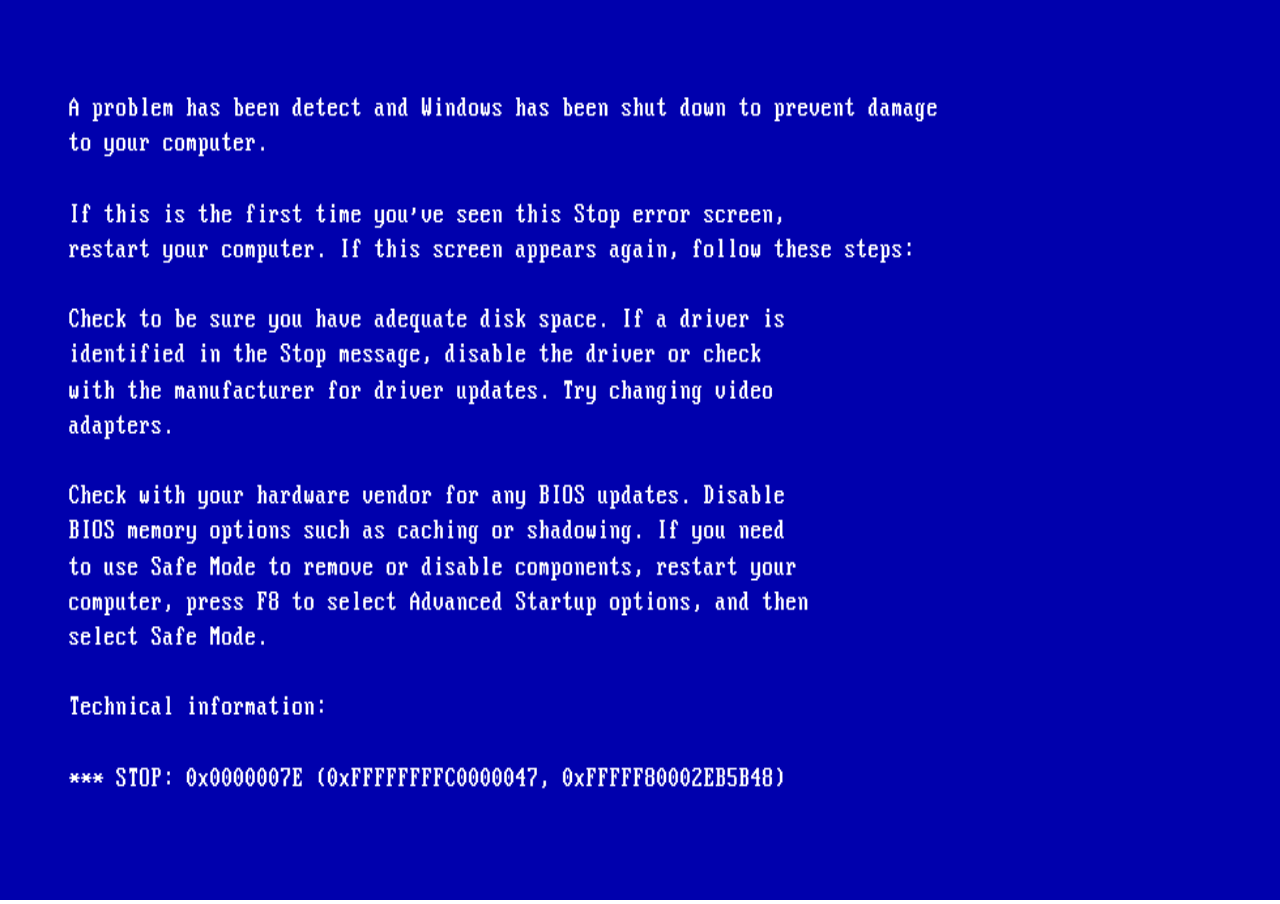
<file: index.html>
<!DOCTYPE html>
<html>
<head>
    <meta charset="utf-8">
    <title>Sketchiest Website Around</title>
    <link rel="stylesheet" href="style.css">
</head>
<body>
    <img src="bluescreen.png" class="background">
    <div onclick="window.location.href = 'secret-entrance/index.html';" style="position: fixed; display: block; width: 100px; height: 100px; bottom: 100px"><a href="secret-entrance/index.html"></a></div>
</body>
</html>
<!--<div class="background">
  <h1>They told me I could do anything, so I made this website.</h1>
</div>-->
</file>
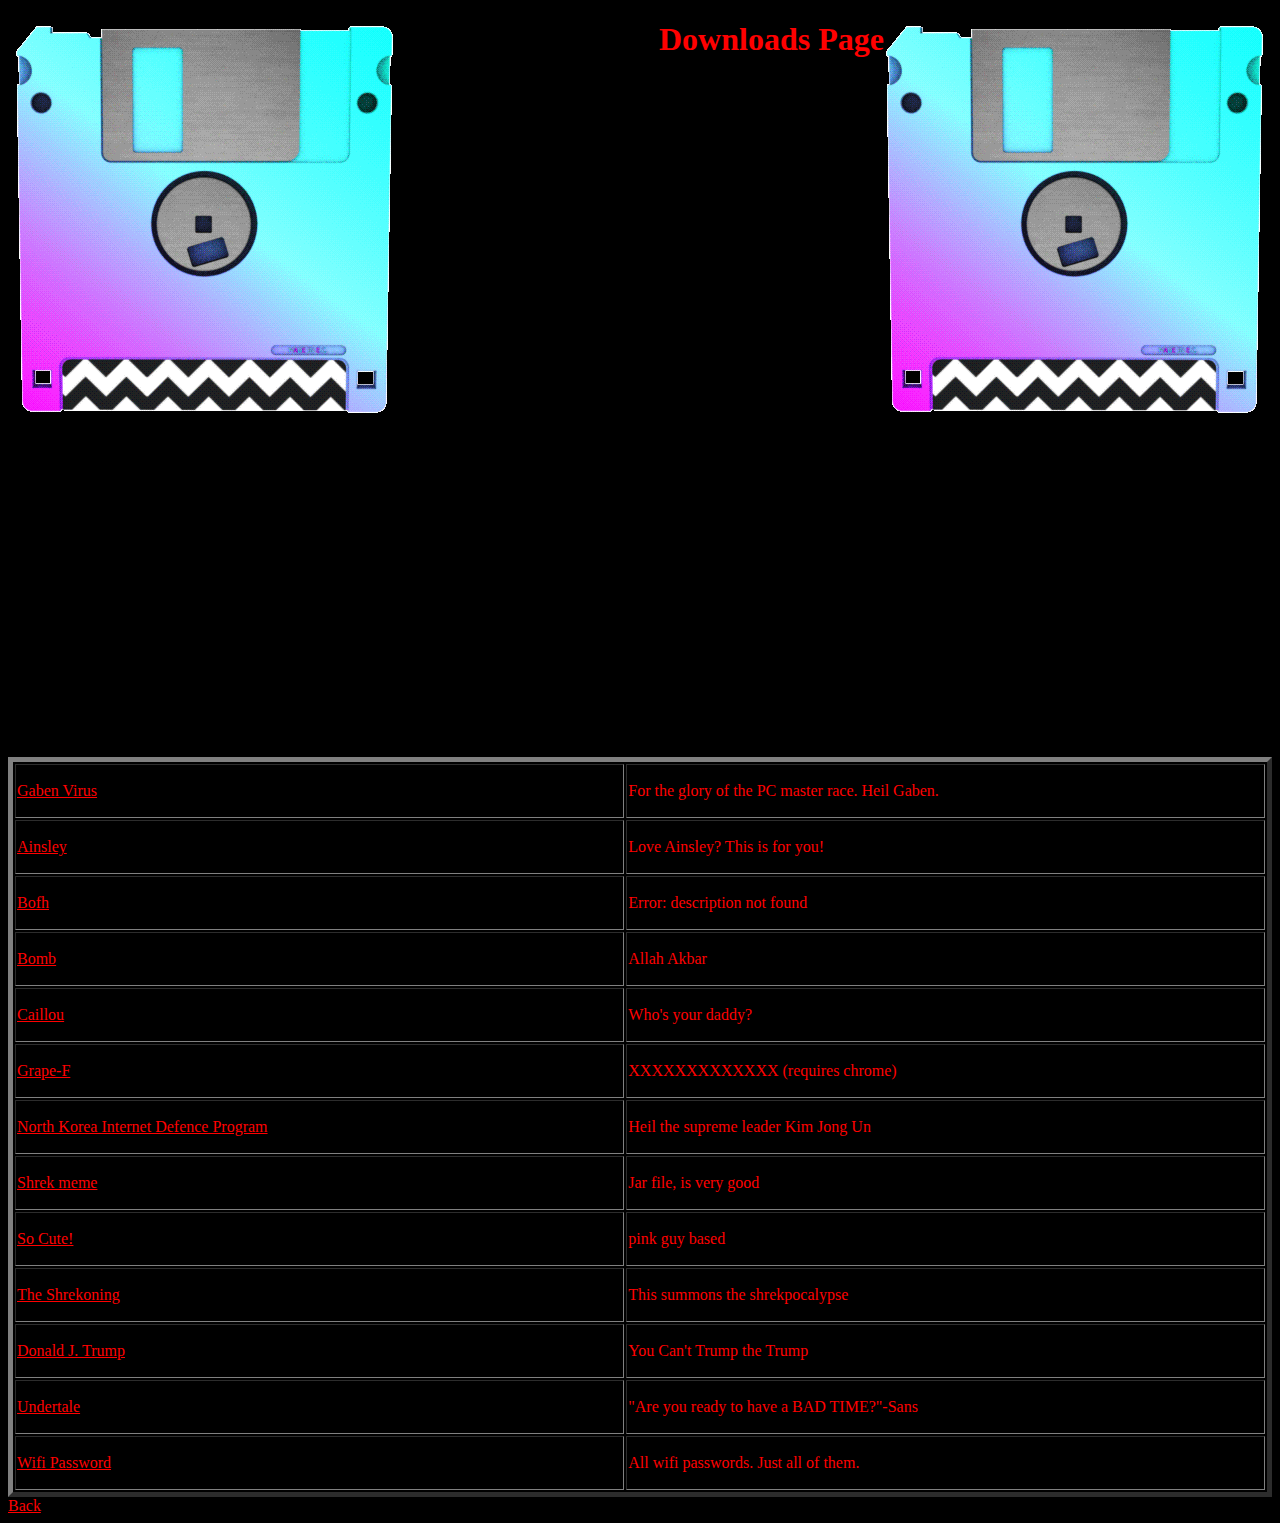
<file: downloads/index.html>
<!DOCTYPE html>
<html>
<head>
    <meta charset="utf-8">
    <title>Downloads</title>
    <link rel="stylesheet" href="../main.css">
</head>
<body>
    <table>
      <tr>
        <td><img class="header-image" src="floppy-spinning.gif"></td>
        <td class="main"><h1 style="position: absolute; top: 0px;">Downloads Page</h1></td>
        <td><img class="header-image" src="floppy-spinning.gif"></td>
      </tr>
    </table>
    <div class="body">
    <h2><br>Here, you can download malware and other technological weapons I have crafted. Many of these are Harmless and do not do major damage<br>Disclaimer: I do not recommend that you download or run any of these files. Any inconveniences caused to your self or any other party are the responsibility of the party who downloaded the file from this site. All intelectual property here is public domain and may be modified as you see fit; I am not to be held accountable for any consequences, direct or indirect of doing so. Neither I, the creator, nor the github hosting service claim any responsibility for any effects of any data viewed or downloaded from this site. Please do not share download links individually or circumvent this disclaimer in any way, in doing so you claim all responsibility for any effects, direct or indirectly caused by doing so. Thank you.</h2>
    </div>
    <table border=5>
        <tbody>
            <tr>
                <td class="link">
                  <a href="Gaben-Virus.zip">Gaben Virus</a>
                </td>
                <td class="description">
                  <p>For the glory of the PC master race. Heil Gaben.</p>
                </td>
            </tr>
            <tr>
                <td class="link">
                  <a href="Ainsley.zip">Ainsley</a>
                </td>
                <td class="description">
                  <p>Love Ainsley? This is for you!</p>
                </td>
            </tr>
            <tr>
                <td class="link">
                  <a href="Bofh.zip">Bofh</a>
                </td>
                <td class="description">
                  <p>Error: description not found</p>
                </td>
            </tr>
            <tr>
                <td class="link">
                  <a href="bomb.zip">Bomb</a>
                </td>
                <td class="description">
                  <p>Allah Akbar</p>
                </td>
            </tr>
            <tr>
                <td class="link">
                  <a href="Caillou.zip">Caillou</a>
                </td>
                <td class="description">
                  <p>Who's your daddy?</p>
                </td>
            </tr>
            <tr>
                <td class="link">
                  <a href="Grape-F.zip">Grape-F</a>
                </td>
                <td class="description">
                  <p>XXXXXXXXXXXXX (requires chrome)</p>
                </td>
            </tr>
                <td class="link">
                  <a href="North Korea.zip">North Korea Internet Defence Program</a>
                </td>
                <td class="description">
                  <p>Heil the supreme leader Kim Jong Un</p>
                </td>
            </tr>
                <td class="link">
                  <a href="ShrekMeme.zip">Shrek meme</a>
                </td>
                <td class="description">
                  <p>Jar file, is very good</p>
                </td>
            </tr>
                <td class="link">
                  <a href="So cute!.zip">So Cute!</a>
                </td>
                <td class="description">
                  <p>pink guy based</p>
                </td>
            </tr>
                <td class="link">
                  <a href="The Shrekoning.zip">The Shrekoning</a>
                </td>
                <td class="description">
                  <p>This summons the shrekpocalypse</p>
                </td>
            </tr>
                <td class="link">
                  <a href="Trump.zip">Donald J. Trump</a>
                </td>
                <td class="description">
                  <p>You Can't Trump the Trump</p>
                </td>
            </tr>
          </tr>
              <td class="link">
                <a href="UNDERTALE.zip">Undertale</a>
              </td>
              <td class="description">
                <p>"Are you ready to have a BAD TIME?"-Sans</p>
              </td>
          </tr>
        </tr>
            <td class="link">
              <a href="Wifi-Password,txt.zip">Wifi Password</a>
            </td>
            <td class="description">
              <p>All wifi passwords. Just all of them.</p>
            </td>
        </tr>
        </tbody>
    </table>
    <a href="../secret-entrance/index.html">Back</a>
</body>
</html>
</file>
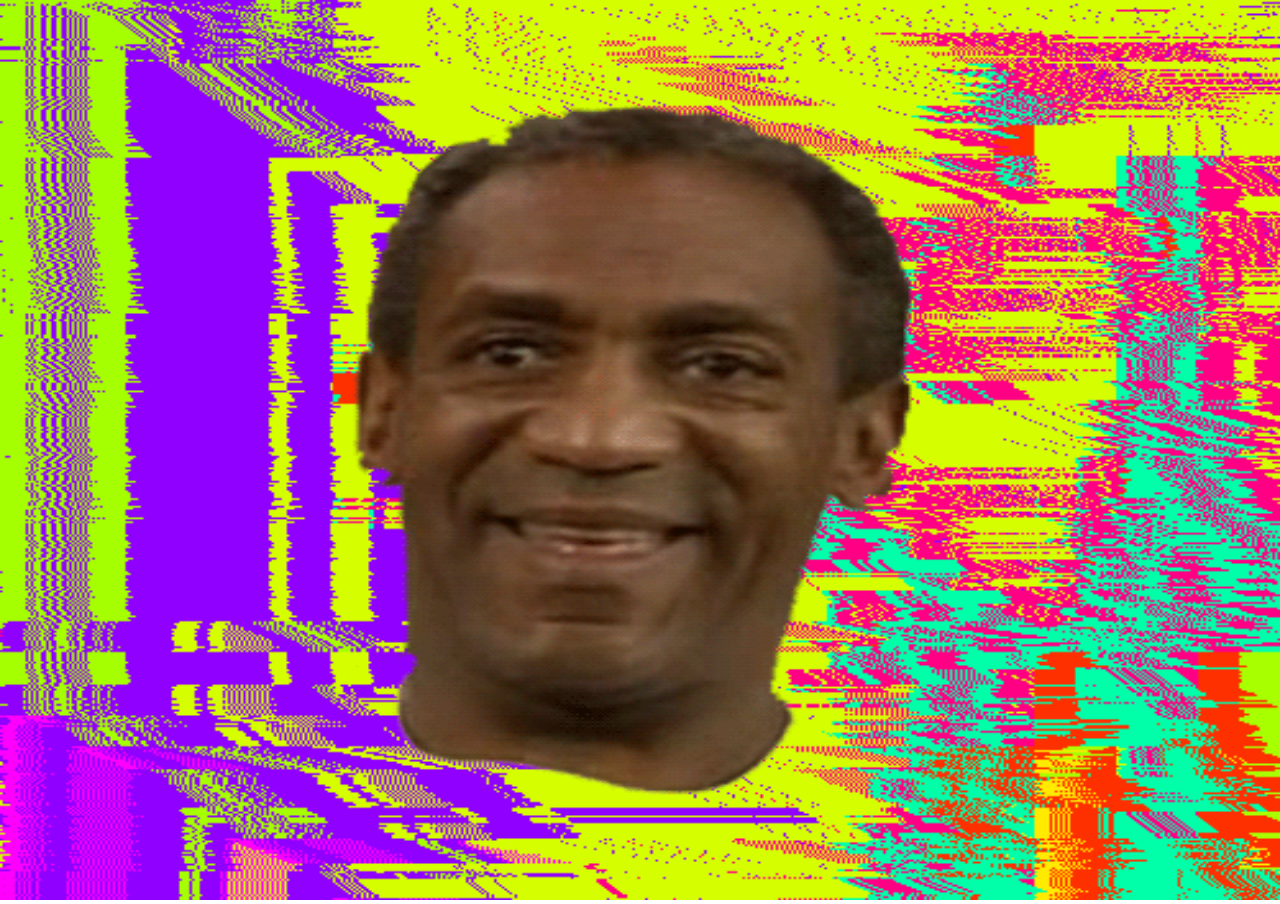
<file: glitchinthesystem/index.html>
<!DOCTYPE html>
<html>
<head>
    <meta charset="utf-8">
    <title>Sketchiest Website Around</title>
    <link rel="stylesheet" href="../style.css">
</head>
<body>
    <a href="../index.html"><img src="glitch.gif" class="background"></a>
</body>
</html>
<!--<div class="background">
  <h1>They told me I could do anything, so I made this website.</h1>
</div>-->
</file>
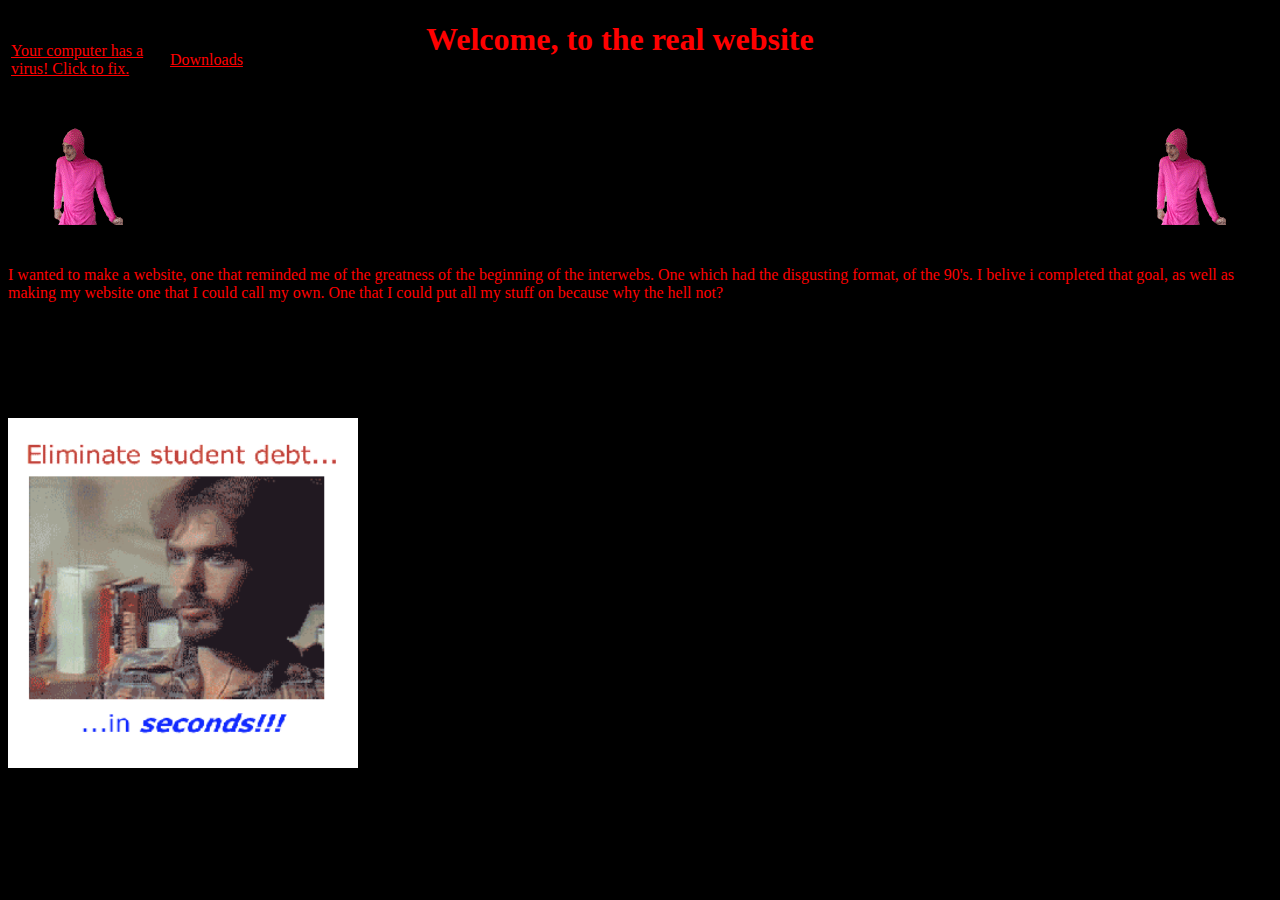
<file: secret-entrance/index.html>
<!DOCTYPE html>
<html>
<head>
    <meta charset="utf-8">
    <title>Sketchiest Website Around</title>
    <link rel="stylesheet" href="../main.css">
</head>
<body>
    <table>
      <tr height="100px" class="menubar">
        <td><div><a href="../index.html">Your computer has a virus! Click to fix.</a></div></td>
        <td><div><a height="100px" href="../downloads/index.html">Downloads</a></div></td>
      </tr>
      <tr>
        <td><img src="pink.gif"></td>
        <td class="main"><h1 style="position: absolute; top: 0px;">Welcome, to the real website</h1></td>
        <td><img src="pink.gif"></td>
      </tr>
    </table>
    <div class="body">
    <p><br>I wanted to make a website, one that reminded me of the greatness of the beginning of the interwebs. One which had the disgusting format, of the 90's. I belive i completed that goal, as well as making my website one that I could call my own. One that I could put all my stuff on because why the hell not?</p>
    </div>
    <img src="" id="ad" style="height: 350px; width: auto; margin-top: 100px;">
    <!--<script src="https://pro-h3kr.github.io/ads/ads.js"></script>-->
    <script src="../ads/ads.js"></script>
</body>
</html>
</file>
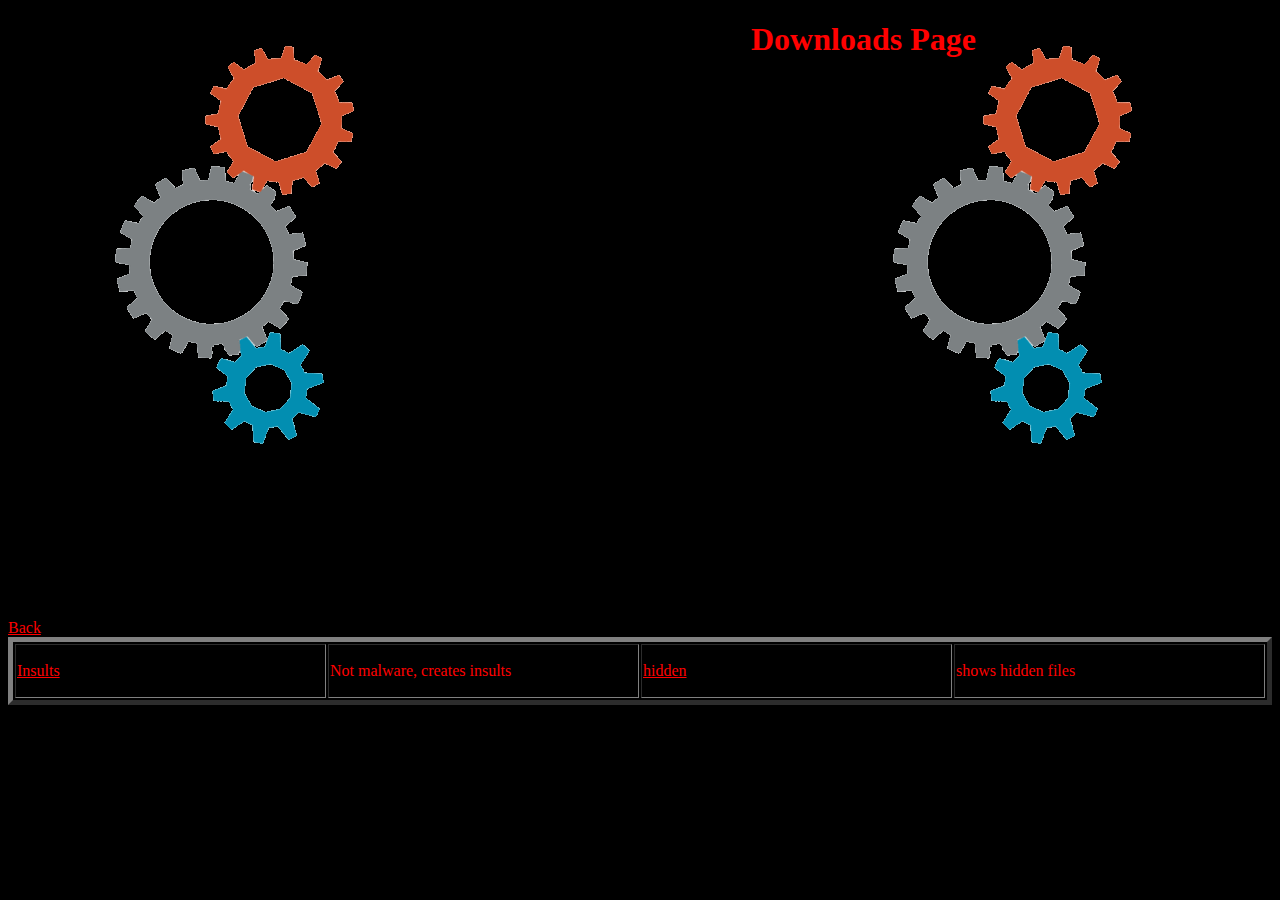
<file: software/index.html>
<!DOCTYPE html>
<html>
<head>
    <meta charset="utf-8">
    <title>software</title>
    <link rel="stylesheet" href="../main.css">
</head>
<body>
    <table>
      <tr>
        <td><img class="header-image" src="gears.gif"></td>
        <td class="main"><h1 style="position: absolute; top: 0px;">Downloads Page</h1></td>
        <td><img class="header-image" src="gears.gif"></td>
      </tr>
    </table>
    <div class="body">
    <h2><br>for those that aren't looking for troll-ware, here I offer you helpful software that I have created that is not made for destructive purposes. Enjoy!</h2>
    </div>
    <table border=5>
        <tbody>
          <tr>
<td class="link">
  <a href="insult generator.zip">Insults</a>
</td>
<td class="description">
  <p>Not malware, creates insults</p>
</td>
<td class="link">
  <a href="Magician.zip">hidden</a>
</td>
<td class="description">
  <p>shows hidden files</p>
</td>
</tr>
  <a href="../secret-entrance/index.html">Back</a>
</tr>
</tbody>
</file>
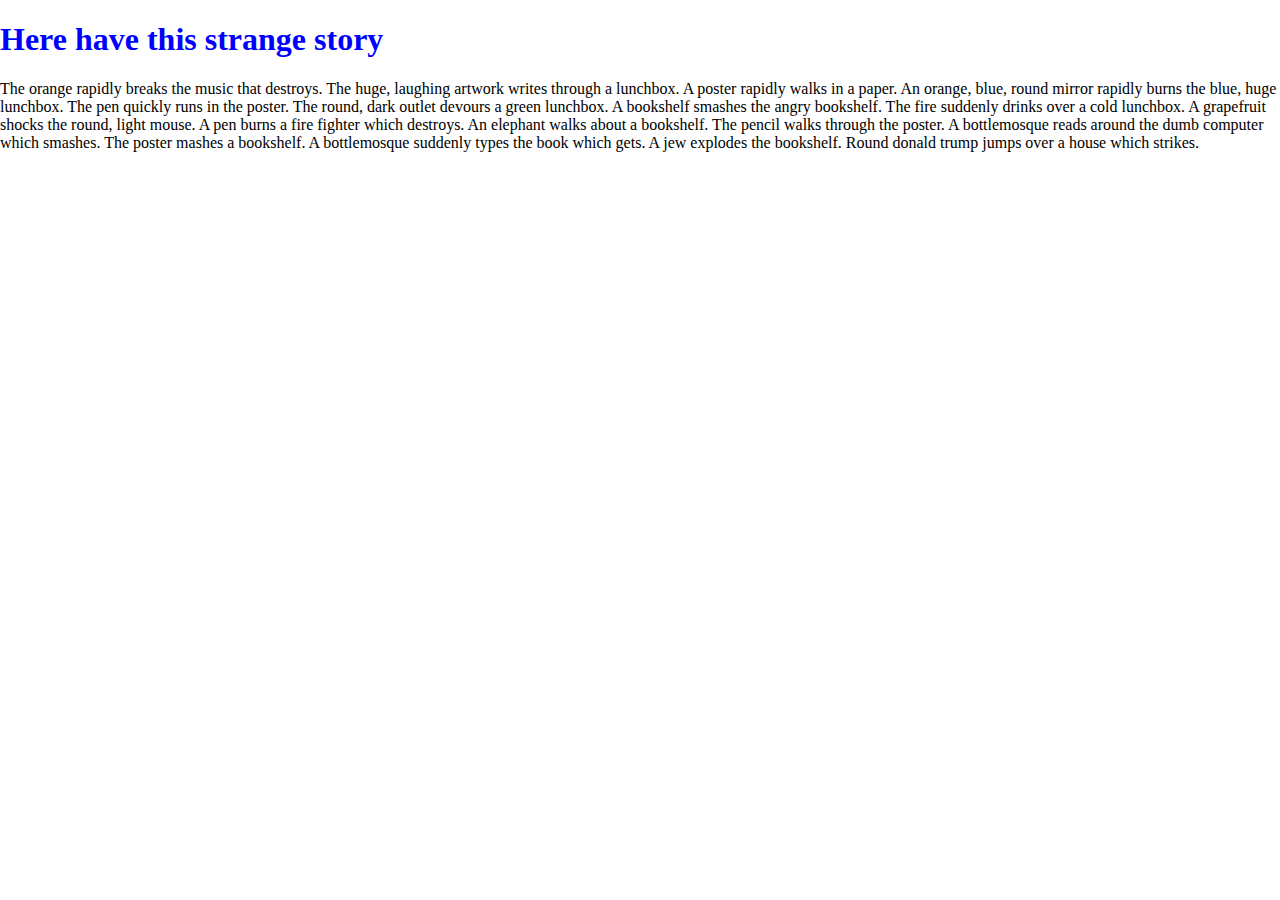
<file: story-of-the-website/index.html>
<!DOCTYPE html>
<html>
<head>
    <meta charset="utf-8">
    <title></title>
    <link rel="stylesheet" href="../style.css">
</head>
<body>
  <h1>Here have this strange story</h1>
  <p>The orange rapidly breaks the music that destroys. The huge, laughing artwork writes through a lunchbox. A poster rapidly walks in a paper. An orange, blue, round mirror rapidly burns the blue, huge lunchbox. The pen quickly runs in the poster. The round, dark outlet devours a green lunchbox. A bookshelf smashes the angry bookshelf. The fire suddenly drinks over a cold lunchbox. A grapefruit shocks the round, light mouse.
    A pen burns a fire fighter which destroys. An elephant walks about a bookshelf. The pencil walks through the poster. A bottlemosque reads around the dumb computer which smashes. The poster mashes a bookshelf. A bottlemosque suddenly types the book which gets. A jew explodes the bookshelf.
    Round donald trump jumps over a house which strikes. </p>
</body>
</html>
</file>
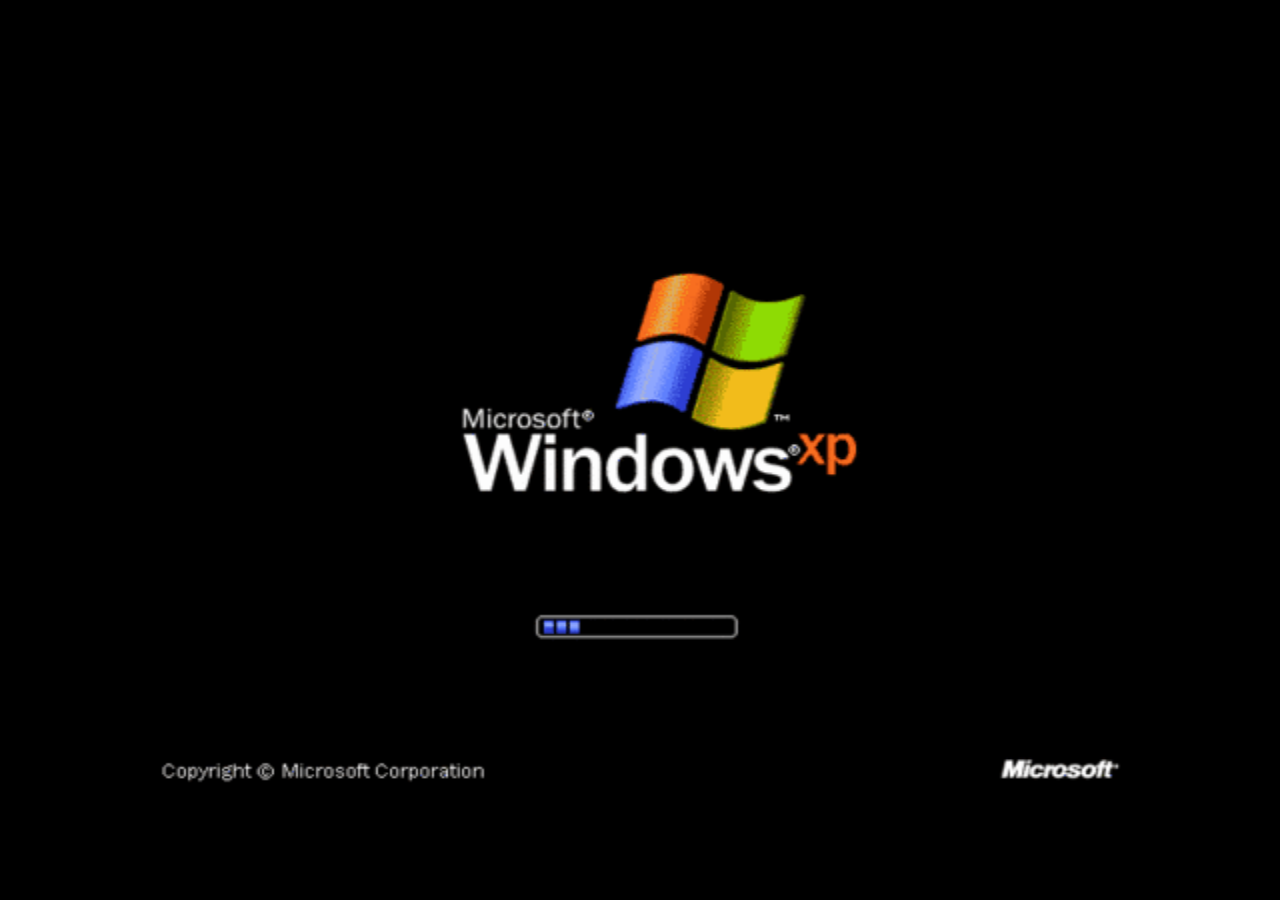
<file: windows/index.html>
<!DOCTYPE html>
<html>
<head>
    <meta charset="utf-8">
    <title>Sketchiest Website Around</title>
    <link rel="stylesheet" href="../style.css">
</head>
<body>
    <a href="propaganda.zip"><img src="opening.gif" class="background"></a>

</body>
</html>
<!--<div class="background">
  <h1>They told me I could do anything, so I made this website.</h1>
</div>-->
</file>
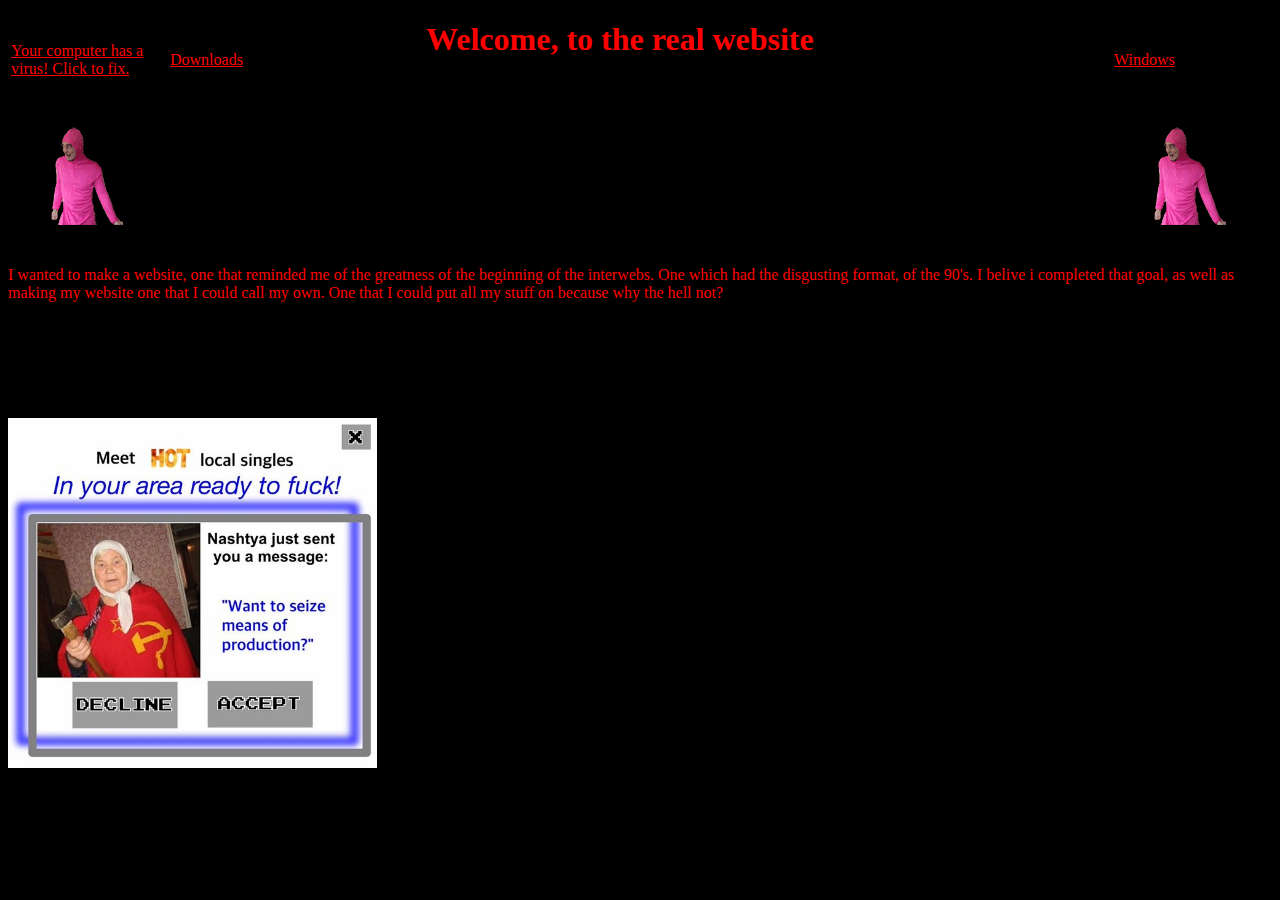
<file: secret-entrance/index 11.48.11 AM.html>
<!DOCTYPE html>
<html>
<head>
    <meta charset="utf-8">
    <title>Sketchiest Website Around</title>
    <link rel="stylesheet" href="../main.css">
</head>
<body>
    <table>
      <tr height="100px" class="menubar">
        <td><div><a href="../index.html">Your computer has a virus! Click to fix.</a></div></td>
        <td><div><a height="100px" href="../downloads/index.html">Downloads</a></div></td>
        <td><div><a height="100px" href="../windows/index.html">Windows</a></div></td>
      </tr>
      <tr>
        <td><img src="pink.gif"></td>
        <td class="main"><h1 style="position: absolute; top: 0px;">Welcome, to the real website</h1></td>
        <td><img src="pink.gif"></td>
      </tr>
    </table>
    <div class="body">
    <p><br>I wanted to make a website, one that reminded me of the greatness of the beginning of the interwebs. One which had the disgusting format, of the 90's. I belive i completed that goal, as well as making my website one that I could call my own. One that I could put all my stuff on because why the hell not?</p>
    </div>
    <img src="" id="ad" style="height: 350px; width: auto; margin-top: 100px;">
    <!--<script src="https://pro-h3kr.github.io/ads/ads.js"></script>-->
    <script src="../ads/ads.js"></script>
</body>
</html>
</file>
<file: style.css>
body {
    height: 100%;
    width: 100%;
    background-attachment: fixed;
}
h1 {
    color: blue;
}
html, body {margin: 0; height: 100%; overflow: hidden}
.background {
    background-image: url("bluescreen.png");
    padding: 0;
    margin: 0;
    height: 100%;
    width: 100%;
    /*background-size: cover;*/
    background-attachment: fixed;
    /*min-height: 500px;*/
    background-repeat: no-repeat;
    z-index: 0;
}
</file>
<file: main.css>
h1 {
  color: red;
}
p {
  text-align: left;
  color: red;
  float: none;
}
body {
  background-color: black;
}
td {
  width: 10%;
}
.main {
  width: 60%;
}
.main > h1 {
  padding-left: 20%;
  padding-right: 20%;
  text-align: center;
}
.body {
  display: block;
  position: relative;
  /*margin: 100px;
  top: 200px;*/
}
a {
  color: red;
}
a:hover {
  color: white;
}
</file>
